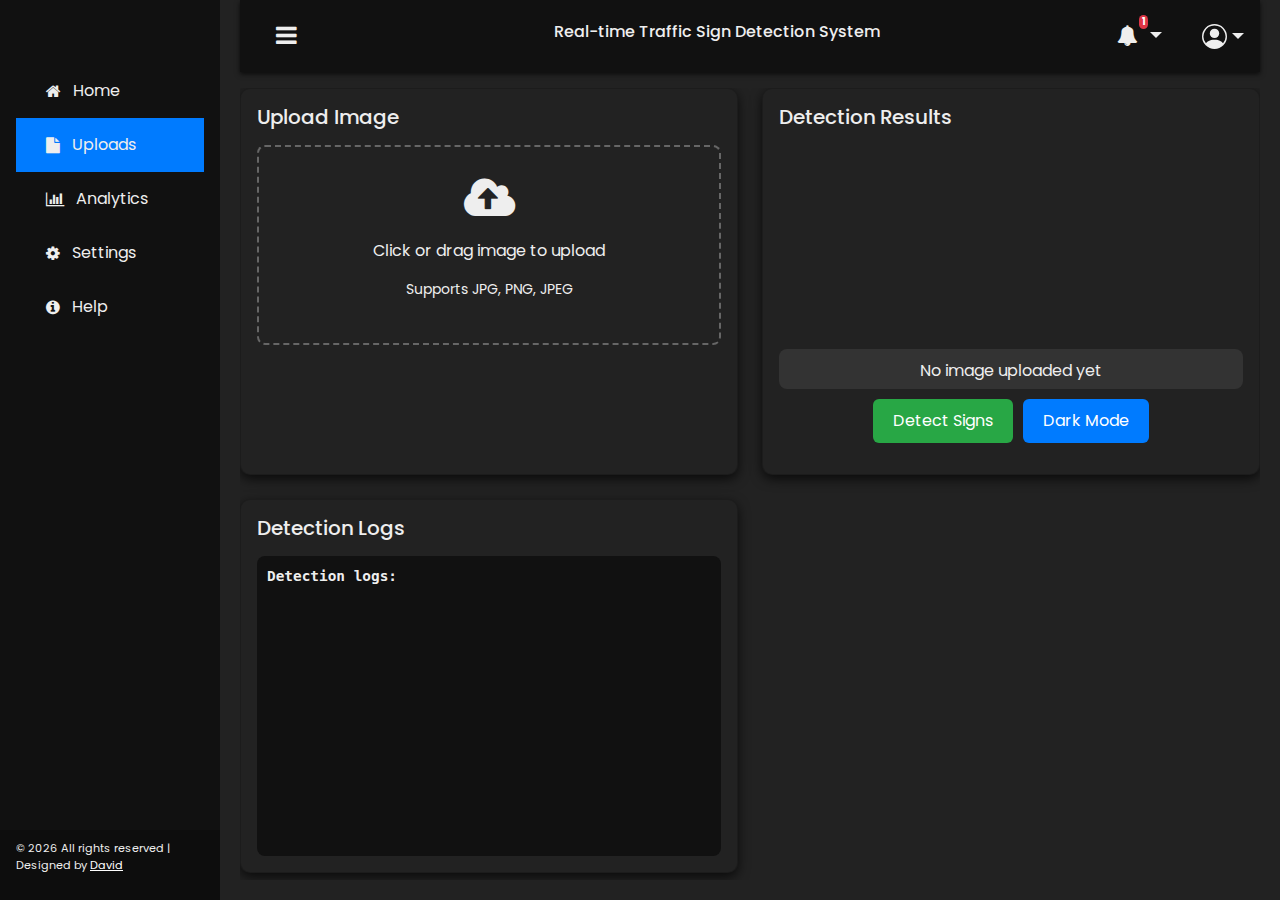
<file: uploads.html>
<!doctype html>
<html lang="en">
  <head>
    <title>Real-time Traffic Sign Detection System</title>
    <meta charset="utf-8" />
    <meta name="viewport" content="width=device-width, initial-scale=1" />

    <!-- Fonts and Icons -->
    <link href="https://fonts.googleapis.com/css?family=Poppins:300,400,500,600,700,800,900" rel="stylesheet" />
    <link rel="stylesheet" href="https://stackpath.bootstrapcdn.com/font-awesome/4.7.0/css/font-awesome.min.css" />

    <!-- Bootstrap 5 CSS -->
    <link href="https://cdn.jsdelivr.net/npm/bootstrap@5.3.0/dist/css/bootstrap.min.css" rel="stylesheet" />

    <style>
      /* Layout CSS */
      body,
      html {
        height: 100%;
        margin: 0;
        font-family: 'Poppins', sans-serif;
        background-color: #222;
        color: #eee;
        transition: background-color 0.3s ease, color 0.3s ease;
      }

      body.light-mode {
        background-color: #f0f0f0;
        color: #222;
      }

      .wrapper {
        display: flex;
        height: 100vh;
        overflow: hidden;
      }

      #sidebar {
        width: 220px;
        background: #111;
        color: #eee;
        flex-shrink: 0;
        padding-top: 40px;
        transition: all 0.3s ease;
      }

      #sidebar.collapsed {
        margin-left: -220px;
      }

      body.light-mode #sidebar {
        background: #007bff;
        color: #fff;
      }

      #sidebar ul.list-unstyled {
        padding-left: 0;
      }

      #sidebar ul li {
        padding: 15px 30px;
        font-weight: normal;
      }

      #sidebar ul li.active,
      #sidebar ul li:hover {
        background: #007bff;
        cursor: pointer;
      }

      #sidebar ul li a {
        color: inherit;
        text-decoration: none;
        display: flex;
        align-items: center;
      }

      #sidebar ul li a .fa {
        margin-right: 12px;
        font-size: 16px;
      }

      #sidebar .footer {
        position: absolute;
        bottom: 0;
        width: 220px;
        padding: 10px 30px;
        font-size: 0.8rem;
        background: rgba(0, 0, 0, 0.2);
      }
      body.light-mode #sidebar .footer {
        background: rgba(255, 255, 255, 0.2);
        color: white;
      }

      #content-area {
        flex-grow: 1;
        display: flex;
        flex-direction: column;
        overflow-y: auto;
        height: 100vh;
        background: inherit;
        color: inherit;
        padding: 0 20px 20px 20px;
      }

      .main-navbar {
        display: flex;
        align-items: center;
        background: #111;
        color: #eee;
        padding: 0.5rem 1rem;
        box-shadow: 0 2px 5px rgba(0, 0, 0, 0.7);
        user-select: none;
        justify-content: space-between;
      }

      body.light-mode .main-navbar {
        background: #007bff;
        color: white;
        box-shadow: 0 2px 5px rgba(0, 0, 0, 0.15);
      }

      .toggle-btn {
        background: none;
        border: none;
        font-size: 1.5rem;
        color: inherit;
        cursor: pointer;
      }

      .main-navbar > div:last-child {
        display: flex;
        align-items: center;
        gap: 1rem;
      }

      .main-navbar a.text-reset {
        color: inherit;
        font-size: 1.3rem;
        position: relative;
      }

      .badge.bg-danger {
        position: absolute;
        top: -5px;
        right: -10px;
        font-size: 0.6rem;
        padding: 0.2em 0.35em;
      }

      .dropdown-menu {
        min-width: 150px;
      }

      .main-content {
        flex-grow: 1;
        margin-top: 1rem;
        overflow-y: auto;
      }

      .dashboard-grid {
        display: grid;
        grid-template-columns: repeat(2, 1fr);
        gap: 1.5rem;
        max-width: 1200px;
        margin: 0 auto;
      }

      @media (max-width: 767px) {
        .dashboard-grid {
          grid-template-columns: 1fr;
        }
      }

      .card {
        background: #222;
        border-radius: 10px;
        padding: 1rem;
        box-shadow: 0 4px 12px rgba(0, 0, 0, 0.7);
        color: #eee;
        display: flex;
        flex-direction: column;
      }

      body.light-mode .card {
        background: #fff;
        color: #222;
        box-shadow: 0 4px 12px rgba(0, 0, 0, 0.1);
      }

      .card h5 {
        margin-bottom: 1rem;
      }

      /* Image Upload Styles */
      #imageUploadWrapper {
        position: relative;
        width: 100%;
        min-height: 200px;
        border: 2px dashed #666;
        border-radius: 8px;
        display: flex;
        flex-direction: column;
        align-items: center;
        justify-content: center;
        padding: 20px;
        text-align: center;
        cursor: pointer;
        transition: all 0.3s;
      }

      #imageUploadWrapper:hover {
        border-color: #007bff;
      }

      #imageUploadWrapper.has-image {
        border: none;
        padding: 0;
      }

      #imagePreview {
        max-width: 100%;
        max-height: 400px;
        border-radius: 8px;
        display: none;
      }

      #uploadIcon {
        font-size: 3rem;
        margin-bottom: 1rem;
      }

      #fileInput {
        display: none;
      }

      /* Detection Results */
      #detectionResults {
        width: 100%;
        height: 100%;
        min-height: 200px;
        position: relative;
      }

      #detectionCanvas {
        position: absolute;
        top: 0;
        left: 0;
        width: 100%;
        height: 100%;
        pointer-events: none;
      }

      #output {
        background: #333;
        padding: 10px;
        border-radius: 8px;
        margin-bottom: 10px;
        min-height: 40px;
        text-align: center;
      }

      body.light-mode #output {
        background: #ddd;
        color: #222;
      }

      /* Buttons */
      .buttons {
        width: 100%;
        margin: 0 auto 15px;
        display: flex;
        justify-content: center;
        gap: 10px;
        flex-wrap: wrap;
      }

      button {
        padding: 10px 20px;
        font-size: 1rem;
        cursor: pointer;
        border-radius: 6px;
        border: none;
        color: white;
        transition: background 0.3s;
      }

      #detectBtn {
        background: #28a745;
      }

      #toggleModeBtn {
        background: #007bff;
      }

      /* Log Panel */
      #logPanel {
        width: 100%;
        height: 300px;
        background: #111;
        color: #eee;
        padding: 10px;
        border-radius: 8px;
        overflow-y: auto;
        font-family: monospace;
        font-size: 0.9rem;
      }

      body.light-mode #logPanel {
        background: #eee;
        color: #222;
      }
    </style>
  </head>

  <body>
    <div class="wrapper">
      <!-- Sidebar -->
       <nav id="sidebar">
        <ul class="list-unstyled mt-4 mb-5 px-3">
          <li>
            <a href="index.php"><span class="fa fa-home"></span> Home</a>
          </li>
          <li class="active">
            <a href="uploads.html"><span class="fa fa-file"></span> Uploads </a>
          </li>
          <li>
            <a href="analytics.php"><span class="fa fa-bar-chart"></span> Analytics</a>
          </li>
          <li>
            <a href="settings.php"><span class="fa fa-gear"></span> Settings</a>
          </li>
          <li>
            <a href="https://www.mdpi.com/2227-7390/12/2/297"><span class="fa fa-info-circle"></span> Help</a>
          </li>
          </ul>
        <div class="footer px-3">
          <p class="small">
            &copy;
            <script>
              document.write(new Date().getFullYear());
            </script>
            All rights reserved | Designed by
            <a href="https://gravatar.com/davidjanp78" target="_blank" class="text-white">David</a>
          </p>
        </div>
      </nav>

      <!-- Content area -->
      <div id="content-area">
        <!-- Navbar -->
        <div class="main-navbar">
          <button class="toggle-btn" onclick="toggleSidebar()" aria-label="Toggle sidebar">
            <i class="fa fa-bars"></i>
          </button>

          <div>
            <h6>Real-time Traffic Sign Detection System</h6>
          </div>

          <div class="d-flex align-items-center gap-3">
            <div class="dropdown">
              <a
                class="dropdown-toggle text-reset text-decoration-none"
                href="#"
                role="button"
                data-bs-toggle="dropdown"
                aria-expanded="false"
                style="position: relative; padding-right: 1.5rem"
                title="Notifications"
              >
                <span style="position: relative; display: inline-block">
                  <i class="fa fa-bell"></i>
                  <span
                    class="badge bg-danger rounded-pill"
                    style="
                      position: absolute;
                      top: -5px;
                      right: -10px;
                      font-size: 0.6rem;
                    "
                    >1</span
                  >
                </span>
              </a>
              <ul class="dropdown-menu dropdown-menu-end">
                <li><a class="dropdown-item" href="#">Latest</a></li>
              </ul>
            </div>

            <div class="dropdown">
              <a
                class="dropdown-toggle d-flex align-items-center text-reset"
                href="#"
                role="button"
                data-bs-toggle="dropdown"
                aria-expanded="false"
              >
                <svg xmlns="http://www.w3.org/2000/svg" width="25" height="25" fill="currentColor" class="bi bi-person-circle" viewBox="0 0 16 16">
                  <path d="M11 6a3 3 0 1 1-6 0 3 3 0 0 1 6 0"/>
                  <path fill-rule="evenodd" d="M0 8a8 8 0 1 1 16 0A8 8 0 0 1 0 8m8-7a7 7 0 0 0-5.468 11.37C3.242 11.226 4.805 10 8 10s4.757 1.225 5.468 2.37A7 7 0 0 0 8 1"/>
                </svg>
              </a>
              <ul class="dropdown-menu dropdown-menu-end">
                <li><a class="dropdown-item" href="#">My profile</a></li>
                <li><a class="dropdown-item" href="#">Settings</a></li>
                <li><a class="dropdown-item" href="login.php">Logout</a></li>
              </ul>
            </div>
          </div>
        </div>

        <!-- Main content -->
        <div class="main-content"> 
          <div class="dashboard-grid">
            <!-- Image Upload card -->
            <div class="card">
              <h5>Upload Image</h5>
              <div id="imageUploadWrapper">
                <div id="uploadContent">
                  <i id="uploadIcon" class="fa fa-cloud-upload"></i>
                  <p>Click or drag image to upload</p>
                  <p class="small">Supports JPG, PNG, JPEG</p>
                </div>
                <img id="imagePreview" alt="Preview">
                <input type="file" id="fileInput" accept="image/*">
              </div>
            </div>

            <!-- Detection Results card -->
            <div class="card">
              <h5>Detection Results</h5>
              <div id="detectionResults">
                <img id="resultPreview" style="max-width: 100%; display: none;">
                <canvas id="detectionCanvas"></canvas>
              </div>
              <div id="output">No image uploaded yet</div>
              <div class="buttons">
                <button id="detectBtn" disabled>Detect Signs</button>
                <button id="toggleModeBtn">Dark Mode</button>
              </div>
            </div>

            <!-- Logs card -->
            <div class="card">
              <h5>Detection Logs</h5>
              <div id="logPanel">
                <div id="logPanel-content">
                  <strong>Detection logs:</strong><br/>
                </div>
              </div>
            </div>
          </div>
        </div>
      </div>
    </div>

    <!-- Bootstrap 5 JS Bundle -->
    <script src="https://cdn.jsdelivr.net/npm/bootstrap@5.3.0/dist/js/bootstrap.bundle.min.js"></script>

    <script>
      // Sidebar toggle functionality
      function toggleSidebar() {
        document.getElementById('sidebar').classList.toggle('collapsed');
      }

      // Collapse sidebar by default on small screens
      window.addEventListener('DOMContentLoaded', () => {
        if (window.innerWidth < 768) {
          document.getElementById('sidebar').classList.add('collapsed');
        }
      });

      window.addEventListener('resize', () => {
        if (window.innerWidth < 768) {
          document.getElementById('sidebar').classList.add('collapsed');
        } else {
          document.getElementById('sidebar').classList.remove('collapsed');
        }
      });

      // DOM Elements
      const fileInput = document.getElementById('fileInput');
      const imageUploadWrapper = document.getElementById('imageUploadWrapper');
      const uploadContent = document.getElementById('uploadContent');
      const imagePreview = document.getElementById('imagePreview');
      const resultPreview = document.getElementById('resultPreview');
      const detectionCanvas = document.getElementById('detectionCanvas');
      const ctx = detectionCanvas.getContext('2d');
      const output = document.getElementById('output');
      const detectBtn = document.getElementById('detectBtn');
      const toggleModeBtn = document.getElementById('toggleModeBtn');
      const logPanel = document.getElementById('logPanel');
      const modelEndpoint = 'http://localhost:8000/detect/';  // Change to your backend URL

      // Image Upload Handling
      imageUploadWrapper.addEventListener('click', () => {
        fileInput.click();
      });

      // Drag and drop functionality
      imageUploadWrapper.addEventListener('dragover', (e) => {
        e.preventDefault();
        imageUploadWrapper.style.borderColor = '#007bff';
      });

      imageUploadWrapper.addEventListener('dragleave', () => {
        imageUploadWrapper.style.borderColor = '#666';
      });

      imageUploadWrapper.addEventListener('drop', (e) => {
        e.preventDefault();
        imageUploadWrapper.style.borderColor = '#666';
        
        if (e.dataTransfer.files.length) {
          fileInput.files = e.dataTransfer.files;
          handleFileSelect(e.dataTransfer.files[0]);
        }
      });

      fileInput.addEventListener('change', (e) => {
        if (e.target.files.length) {
          handleFileSelect(e.target.files[0]);
        }
      });

      function handleFileSelect(file) {
        // Check if file is an image
        if (!file.type.match('image.*')) {
          output.textContent = 'Please select an image file';
          return;
        }

        const reader = new FileReader();
        
        reader.onload = (e) => {
          // Display preview
          imagePreview.src = e.target.result;
          imagePreview.style.display = 'block';
          uploadContent.style.display = 'none';
          imageUploadWrapper.classList.add('has-image');
          
          // Enable detect button
          detectBtn.disabled = false;
          output.textContent = 'Image ready for detection';
          
          // Set up detection canvas
          resultPreview.src = e.target.result;
          resultPreview.style.display = 'block';
          
          resultPreview.onload = () => {
            detectionCanvas.width = resultPreview.width;
            detectionCanvas.height = resultPreview.height;
          };
        };
        
        reader.readAsDataURL(file);
      }

      // Detection Functionality
      detectBtn.addEventListener('click', async () => {
        if (!fileInput.files.length) return;
        
        detectBtn.disabled = true;
        output.textContent = 'Detecting signs...';
        logDetection('Started detection on uploaded image');
        
        try {
          const formData = new FormData();
          formData.append('file', fileInput.files[0]);
          
          const res = await fetch(modelEndpoint, { method: 'POST', body: formData });
          if (!res.ok) throw new Error(`HTTP error! status: ${res.status}`);
          
          const data = await res.json();
          displayDetectionResults(data);
          
        } catch (error) {
          output.textContent = 'Error detecting signs.';
          console.error(error);
          logDetection('Detection error: ' + error.message);
        } finally {
          detectBtn.disabled = false;
        }
      });

      function displayDetectionResults(data) {
        // Clear previous drawings
        ctx.clearRect(0, 0, detectionCanvas.width, detectionCanvas.height);
        
        if (data.detections && data.detections.length > 0) {
          const warnings = data.warnings.join(', ') || 'Signs detected!';
          output.textContent = warnings;
          
          // Draw boxes and labels
          data.detections.forEach(det => {
            const [x1, y1, x2, y2] = det.bbox;
            
            ctx.strokeStyle = '#00FF00';
            ctx.lineWidth = 3;
            ctx.font = '20px Arial';
            ctx.fillStyle = '#00FF00';

            ctx.beginPath();
            ctx.rect(x1, y1, x2 - x1, y2 - y1);
            ctx.stroke();

            const label = `${det.class_name}`;
            ctx.fillText(label, x1 + 5, y1 + 25);
            
            logDetection(`Detected: ${det.class_name}`);
          });
        } else {
          output.textContent = 'No signs detected.';
          logDetection('No signs detected.');
        }
      }

      function logDetection(text) {
        const timestamp = new Date().toLocaleTimeString();
        const logEntry = document.createElement('div');
        logEntry.innerHTML = `[${timestamp}] ${text}`;
        logPanel.appendChild(logEntry);
        logPanel.scrollTop = logPanel.scrollHeight;
      }

      // Dark/Light Mode Toggle
      toggleModeBtn.addEventListener('click', () => {
        document.body.classList.toggle('light-mode');
        const isLight = document.body.classList.contains('light-mode');
        toggleModeBtn.textContent = isLight ? 'Dark Mode' : 'Light Mode';
        logDetection(`Switched to ${isLight ? 'light' : 'dark'} mode`);
      });
    </script>
  </body>
</html>
</file>
